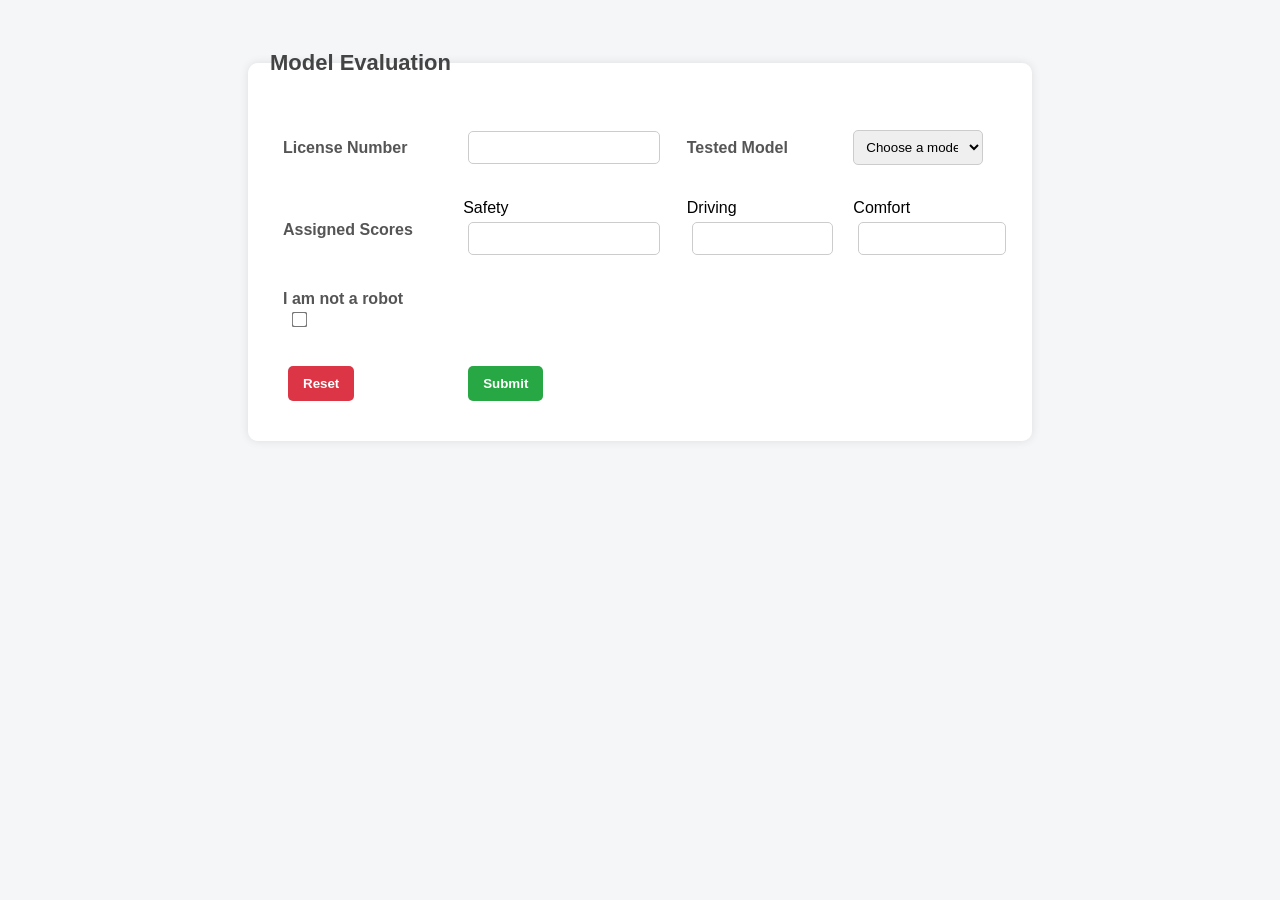
<file: evaluation.html>
<!DOCTYPE html>
<html lang="en">

<head>
    <meta charset="UTF-8">
    <meta http-equiv="X-UA-Compatible" content="IE=edge">
    <meta name="viewport" content="width=device-width, initial-scale=1.0">
    <title>Document</title>
    <link rel="stylesheet" href="style.css">
</head>

<style>
    td, th {
        padding: 15px;
    }
    
    td, th {
        margin: 5px;
    }
    
    input {
        margin: 5px;
    }
</style>

<body>
    <fieldset>
        <legend>Model Evaluation</legend>

        <form action="evaluation.php" method="post" name="f1">
            <table>
                <tr>
                    <th>License Number</th>
                    <td><input type="text" name="license"></td>

                    <th>Tested Model</th>
                    <td>
                        <select name="model">
                            <option value="">Choose a model</option>
                            <option value="15">WALLYS IRIS</option>
                            <option value="26">WALLYS 619</option>
                            <option value="38">WALLYS 216</option>
                        </select>
                    </td>
                </tr>

                <tr>
                    <th>Assigned Scores</th>
                    <td>Safety <input type="text" name="e1" size="6"></td>
                    <td>Driving <input type="text" name="e2" size="6"></td>
                    <td>Comfort <input type="text" name="e3" size="6"></td>
                </tr>

                <tr>
                    <th>
                        I am not a robot 
                        <input type="checkbox" name="robot">
                    </th>
                </tr>

                <tr>
                    <th><input type="reset" value="Reset"></th>
                    <th><input type="submit" value="Submit" onclick="return verify2()"></th>
                </tr>
            </table>
        </form>
    </fieldset>

    <script src="controle.js"></script>
</body>

</html>
</file>
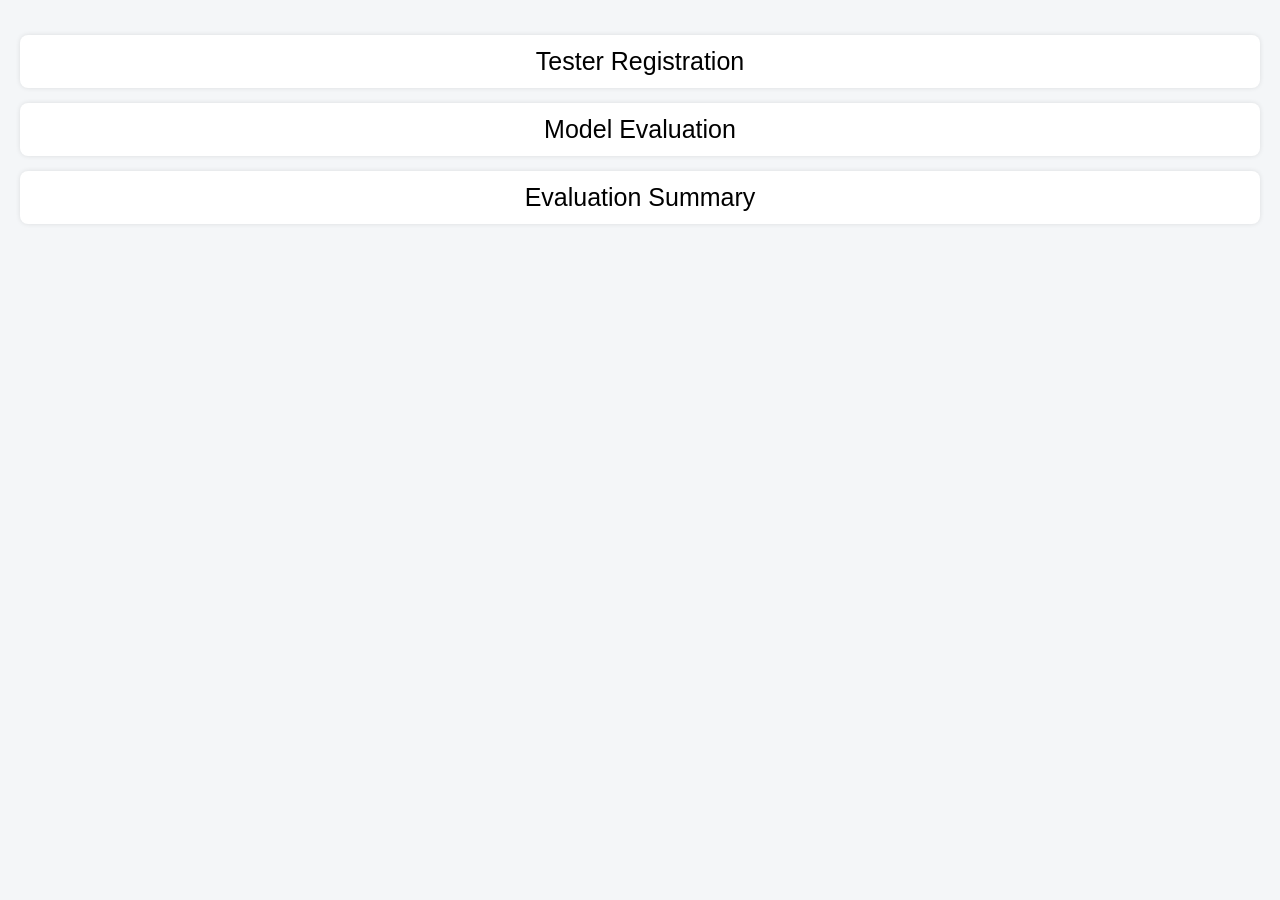
<file: menu.html>
<!DOCTYPE html>
<html lang="en">

<head>
    <meta charset="UTF-8">
    <meta http-equiv="X-UA-Compatible" content="IE=edge">
    <meta name="viewport" content="width=device-width, initial-scale=1.0">
    <title>Document</title>
    <link rel="stylesheet" href="style.css">
</head>

<base target="main">

<style>
    li {
        list-style: none;
    }
    
    a {
        text-decoration: none;
        color: black;
        margin: 15px 0;
        font-size: 25px;
    }
</style>

<body>
    <li>
        <a href="registration.html">Tester Registration</a>
    </li>
    <li>
        <a href="evaluation.html">Model Evaluation</a>
    </li>
    <li>
        <a href="report.php">Evaluation Summary</a>
    </li>
</body>

</html>
</file>
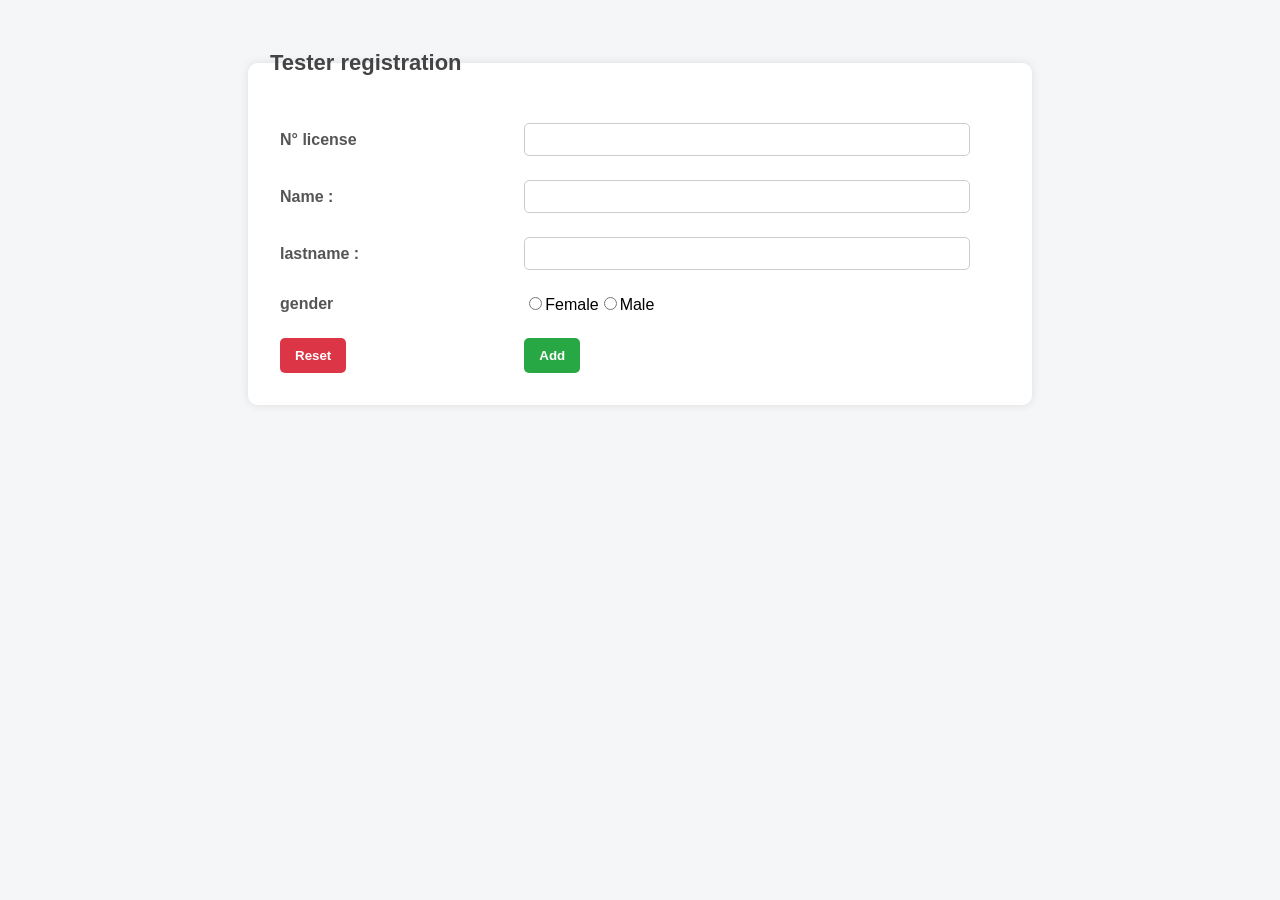
<file: registration.html>
<!DOCTYPE html>
<html lang="en">

<head>
    <meta charset="UTF-8">
    <meta http-equiv="X-UA-Compatible" content="IE=edge">
    <meta name="viewport" content="width=device-width, initial-scale=1.0">
    <title>Document</title>
    <link rel="stylesheet" href="style.css">
</head>

<body>
    <fieldset>
        <legend>Tester registration</legend>
        <form action="registration.php" method="post" name="f1">
            <table>
                <tr>
                    <th>N° license</th>
                    <td><input type="text" name="license" id=""></td>
                </tr>
                <tr>
                    <th>Name : </th>
                    <td><input type="text" name="name" id=""></td>
                </tr>
                <tr>
                    <th>lastname : </th>
                    <td><input type="text" name="lastname" id=""></td>
                </tr>
                <tr>
                    <th>gender</th>
                    <td><input type="radio" name="gender" id="" value="F">Female<input type="radio" name="gender" id="" value="M">Male</td>
                </tr>
                <tr>
                    <th><input type="reset" value="Reset"></th>
                    <th><input type="submit" value="Add" onclick="return verify1()"></th>
                </tr>
            </table>

        </form>
    </fieldset>

    <script src="controle.js"></script>
</body>

</html>
</file>
<file: style.css>
/* General page style */
body {
    font-family: Arial, Helvetica, sans-serif;
    background: #f4f6f8;
    margin: 0;
    padding: 20px;
}

/* Titles */
h1 {
    text-align: center;
    color: #333;
}

/* Fieldset (forms container) */
fieldset {
    width: 60%;
    margin: 30px auto;
    border: none;
    border-radius: 10px;
    background: white;
    box-shadow: 0 0 10px rgba(0,0,0,0.1);
    padding: 20px;
}

legend {
    font-size: 22px;
    font-weight: bold;
    color: #444;
}

/* Table styling */
table {
    width: 100%;
    border-collapse: collapse;
    margin-top: 15px;
}

th {
    text-align: left;
    color: #555;
    font-weight: bold;
}

td, th {
    padding: 12px;
}

/* Inputs */
input[type="text"],
select {
    width: 90%;
    padding: 8px;
    border: 1px solid #ccc;
    border-radius: 5px;
    transition: 0.2s;
}

input[type="text"]:focus,
select:focus {
    border-color: #007bff;
    outline: none;
}

/* Buttons */
input[type="submit"],
input[type="reset"] {
    padding: 10px 15px;
    border: none;
    border-radius: 5px;
    cursor: pointer;
    font-weight: bold;
}

/* Submit button */
input[type="submit"] {
    background: #28a745;
    color: white;
}

input[type="submit"]:hover {
    background: #218838;
}

/* Reset button */
input[type="reset"] {
    background: #dc3545;
    color: white;
}

input[type="reset"]:hover {
    background: #c82333;
}

/* Checkbox */
input[type="checkbox"] {
    transform: scale(1.2);
    margin-left: 10px;
}

/* Navigation menu */
ul {
    padding: 0;
    width: 300px;
    margin: 50px auto;
}

li {
    list-style: none;
    margin: 10px 0;
}

a {
    display: block;
    padding: 12px;
    background: white;
    border-radius: 8px;
    text-decoration: none;
    color: #333;
    font-size: 18px;
    text-align: center;
    transition: 0.2s;
    box-shadow: 0 0 5px rgba(0,0,0,0.1);
}

a:hover {
    background: #007bff;
    color: white;
}

/* Result table (PHP output) */
table[border] {
    width: 70%;
    margin: 30px auto;
    background: white;
    border-radius: 10px;
    overflow: hidden;
}

table[border] th {
    background: #007bff;
    color: white;
}

table[border] td {
    text-align: center;
}

/* Messages */
h1 {
    margin-top: 30px;
    padding: 15px;
    border-radius: 8px;
}

/* Success */
h1:contains("success"),
h1:contains("recorded") {
    background: #d4edda;
    color: #155724;
}

/* Error */
h1:contains("error"),
h1:contains("failed"),
h1:contains("invalid") {
    background: #f8d7da;
    color: #721c24;
}
</file>
